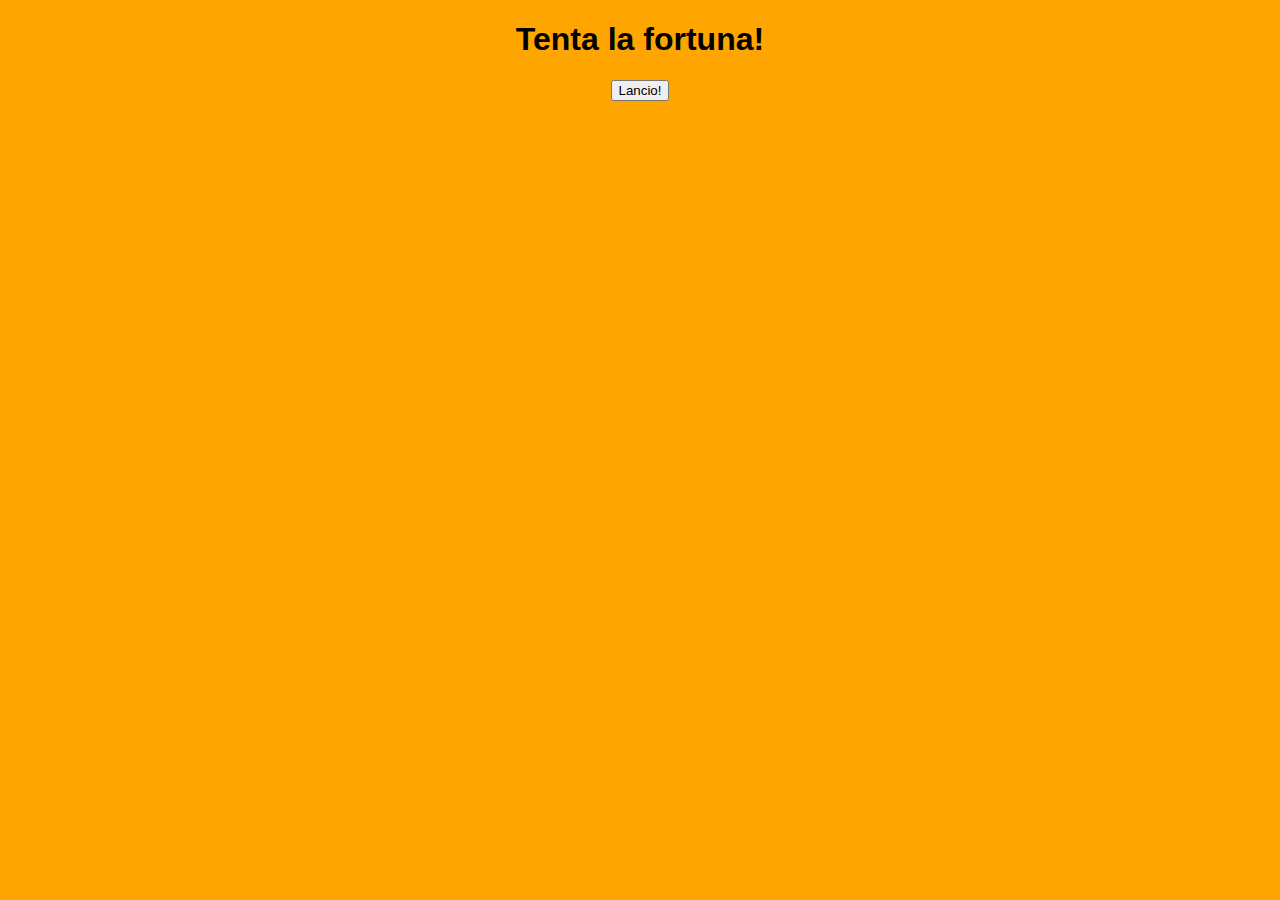
<file: esercizio dadi/index.html>
<!DOCTYPE html>
<html lang="en">
<head>
    <meta charset="UTF-8">
    <meta http-equiv="X-UA-Compatible" content="IE=edge">
    <meta name="viewport" content="width=device-width, initial-scale=1.0">
    <title>Tenta la fortuna!</title>

    <link rel="stylesheet" href="style.css">
</head>
<body>
    <h1>Tenta la fortuna!</h1>
    <button id="launch">
        Lancio!
    </button>
    <h2 id="result"></h2>
    <p id="text"></p>
    <script src="script.js"></script>
</body>
</html>
</file>
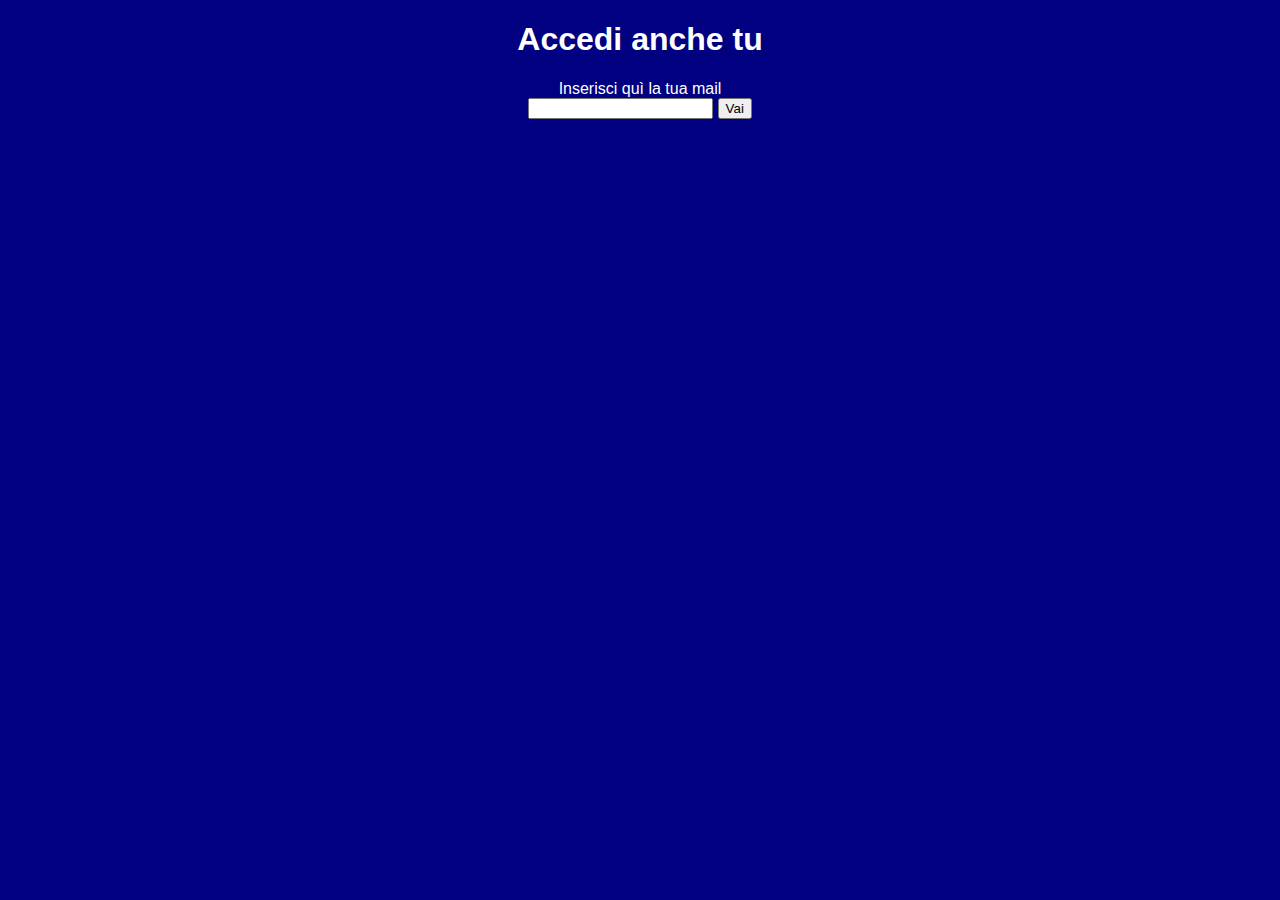
<file: esercizio mail/index.html>
<!DOCTYPE html>
<html lang="en">
<head>
    <meta charset="UTF-8">
    <meta http-equiv="X-UA-Compatible" content="IE=edge">
    <meta name="viewport" content="width=device-width, initial-scale=1.0">
    <title>Accedi</title>

    <link rel="stylesheet" href="style.css">
</head>
<body>
    <h1>Accedi anche tu</h1>
    <label for="mailAddress">Inserisci quì la tua mail</label> <br>
    <input type="email" id="mailAddress">
    <button id="start">Vai</button>
    <h2 id="result"></h2>
    <script src="script.js"></script>
    
</body>
</html>
</file>
<file: esercizio dadi/style.css>
body{
    background-color: orange;
    text-align: center;
    font-family: Arial, Helvetica, sans-serif;
}
p{
    font-size: 3rem;
}
</file>
<file: esercizio mail/style.css>
body{
    text-align: center;
    background-color: navy;
    color: white;
    font-family: helvetica;
}
</file>
